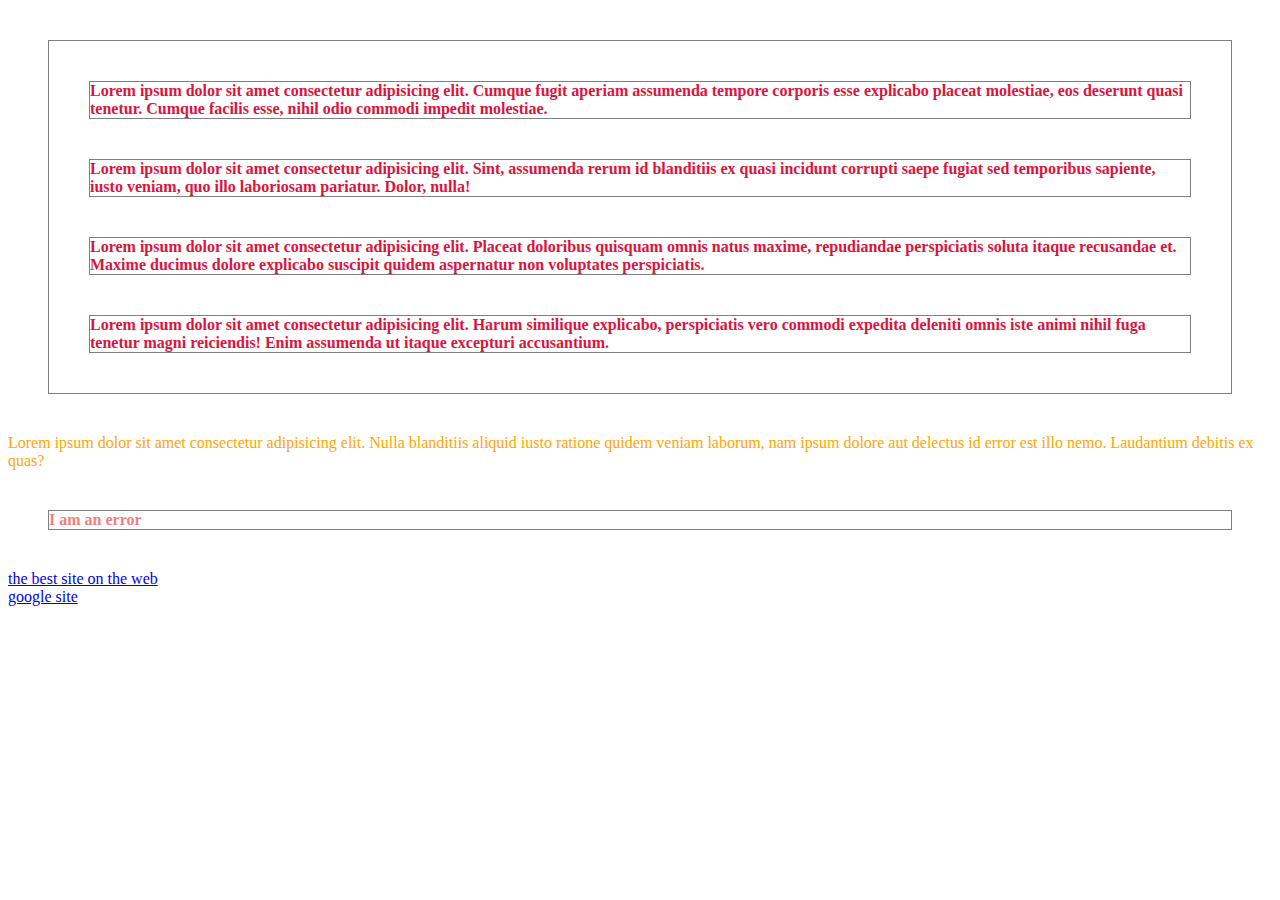
<file: CSS/CSS_Classes/index.html>
<!DOCTYPE html>
<html lang="en">
<head>
    <link rel="stylesheet" href="CSS/style.css">
    <meta charset="UTF-8">
    <meta name="viewport" content="width=device-width, initial-scale=1.0">
    <title>CSS Classes</title>
</head>
<body>
    <div id="content">
        <p>
            Lorem ipsum dolor sit amet consectetur adipisicing elit. 
            Cumque fugit aperiam assumenda tempore corporis esse explicabo placeat molestiae, 
            eos deserunt quasi tenetur. Cumque facilis esse, nihil odio commodi impedit molestiae.
        </p>
        <p class="error">
            Lorem ipsum dolor sit amet consectetur adipisicing elit. 
            Sint, assumenda rerum id blanditiis ex quasi incidunt corrupti saepe fugiat sed temporibus sapiente, 
            iusto veniam, quo illo laboriosam pariatur. Dolor, nulla!
        </p>
        <p class="success">
            Lorem ipsum dolor sit amet consectetur adipisicing elit. Placeat doloribus quisquam omnis natus maxime, 
            repudiandae perspiciatis soluta itaque recusandae et. 
            Maxime ducimus dolore explicabo suscipit quidem aspernatur non voluptates perspiciatis.
        </p>
        <p class="success feedback">
            Lorem ipsum dolor sit amet consectetur adipisicing elit. 
            Harum similique explicabo, perspiciatis vero commodi expedita deleniti omnis iste animi nihil 
            fuga tenetur magni reiciendis! Enim assumenda ut itaque excepturi accusantium.
        </p>
    </div>

    <p>
        Lorem ipsum dolor sit amet consectetur adipisicing elit. 
        Nulla blanditiis aliquid iusto ratione quidem veniam laborum, 
        nam ipsum dolore aut delectus id error est illo nemo. Laudantium debitis ex quas?
    </p>

    <div class="error">I am an error</div>

    <a href="https://www.thenetninja.co.uk">the best site on the web</a>
    <br>
    <a href="https://www.google.com">google site</a>
</body>
</html>
</file>
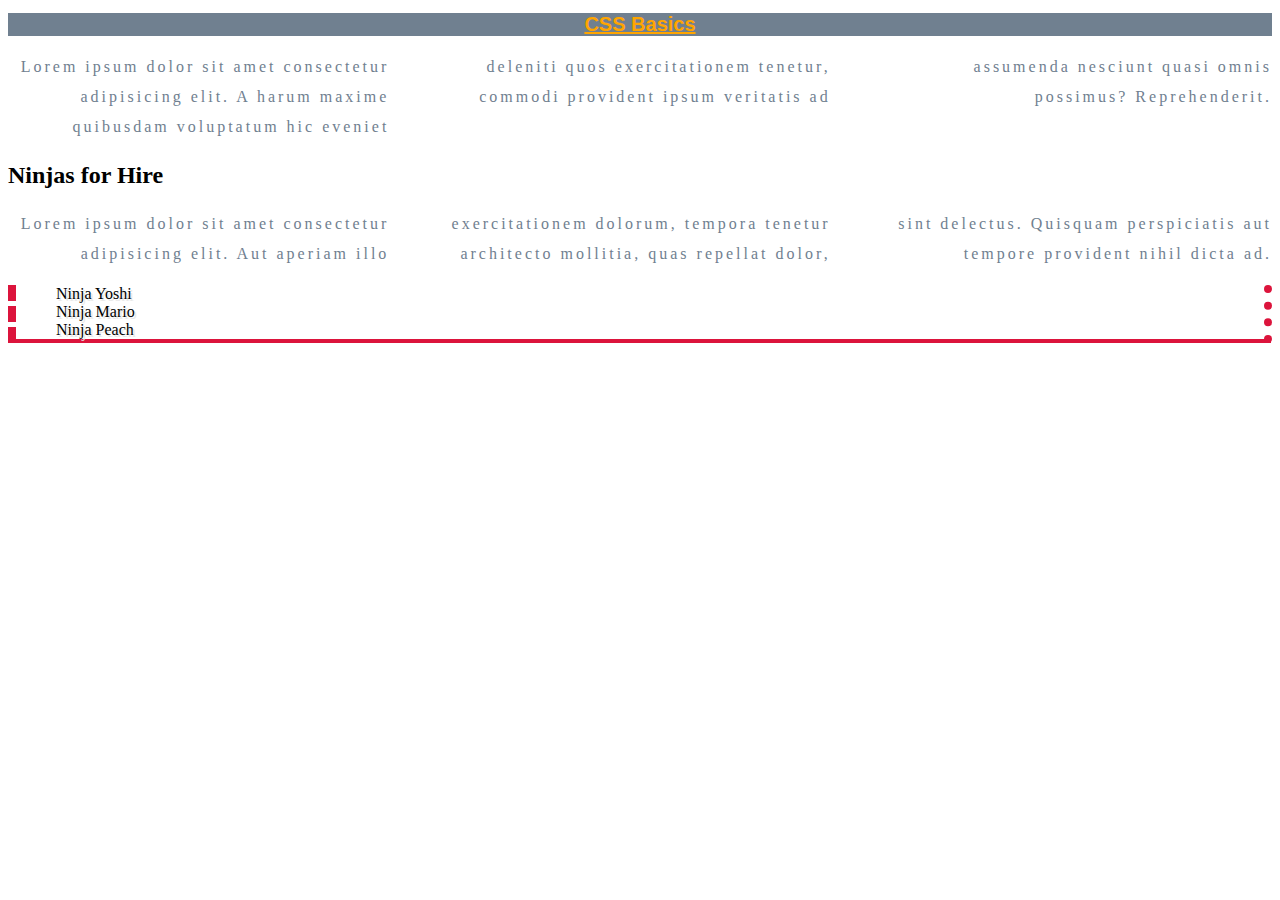
<file: CSS/part1/index.html>
<!DOCTYPE html>
<html lang="en">
<head>
    <link rel="stylesheet" href="/CSS/part1/CSS/styles.css">
    <meta charset="UTF-8">
    <meta name="viewport" content="width=device-width, initial-scale=1.0">
    <title>CSS Practice</title>
</head>
<body>

    <h1>CSS Basics</h1>

    <p>Lorem ipsum dolor sit amet consectetur adipisicing elit. 
        A harum maxime quibusdam voluptatum hic eveniet deleniti quos exercitationem tenetur, 
        commodi provident ipsum veritatis ad assumenda nesciunt quasi omnis possimus? Reprehenderit.</p>

    <div>
        <h2>Ninjas for Hire</h2>
        <p>Lorem ipsum dolor sit amet consectetur adipisicing elit.
            Aut aperiam illo exercitationem dolorum, tempora tenetur architecto mollitia, quas repellat dolor, sint delectus. 
            Quisquam perspiciatis aut tempore provident nihil dicta ad.</p>

        <ul>
            <li>Ninja Yoshi</li>
            <li>Ninja Mario</li>
            <li>Ninja Peach</li>
        </ul>
    </div>
    
</body>
</html>
</file>
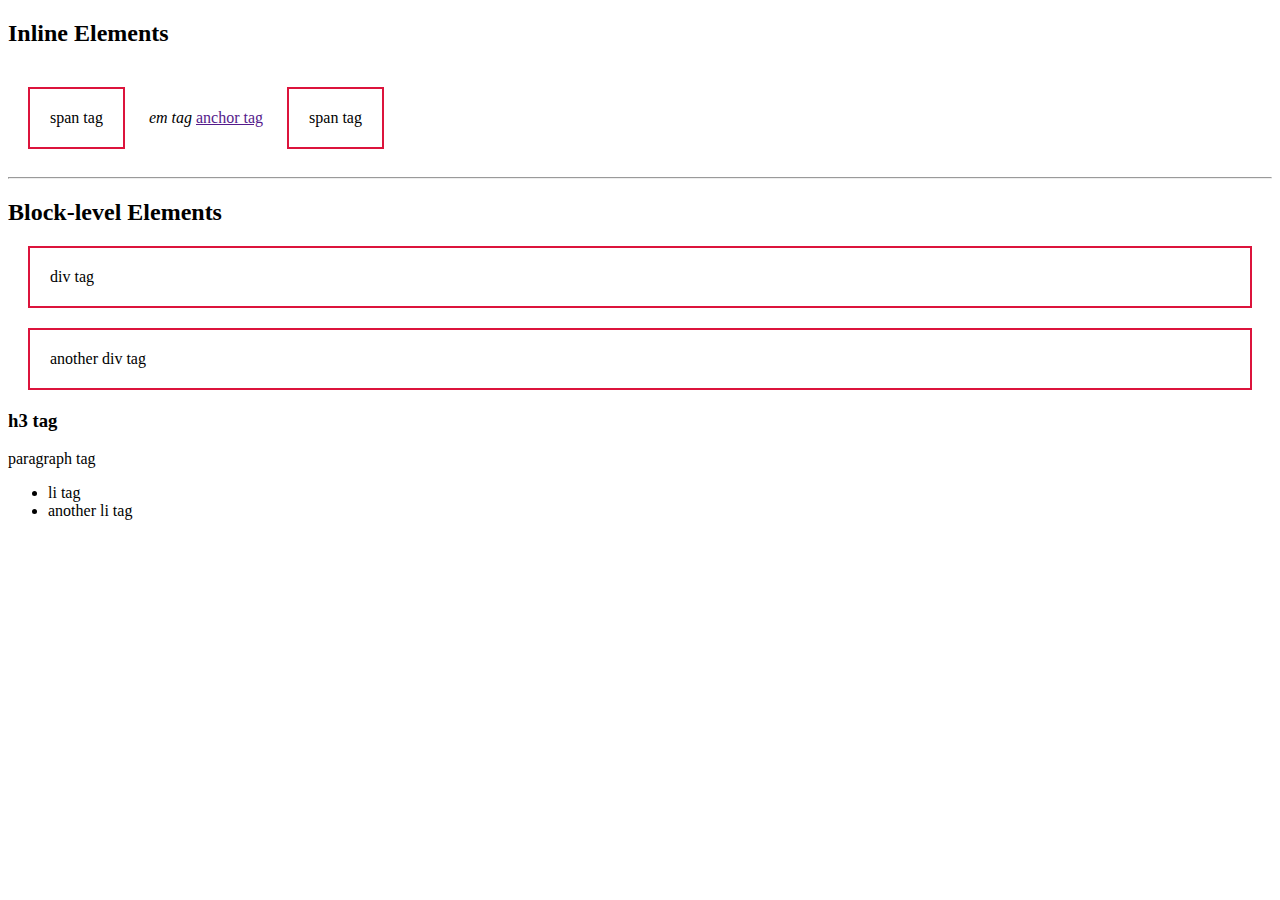
<file: CSS/part2/index.html>
<!DOCTYPE html>
<html lang="en">
<head>
    <link rel="stylesheet" href="CSS/styles.css">
    <meta charset="UTF-8">
    <meta name="viewport" content="width=device-width, initial-scale=1.0">
    <title>CSS MORE!!!!</title>
</head>
<body>

    <h2>Inline Elements</h2>

    <span>span tag</span>
    <em>em tag</em>
    <a href="">anchor tag</a>
    <span>span tag</span>

<hr>

    <h2>Block-level Elements</h2>
    <div>div tag</div>
    <div>another div tag</div>
    <h3>h3 tag</h3>
    <p>paragraph tag</p>
    <ul>
        <li>li tag</li>
        <li>another li tag</li>
    </ul>

</body>
</html>
</file>
<file: CSS/CSS_Classes/CSS/style.css>
/*.'class_name' calls the calss
'selector_name'.'class_name' calls the selector with that class */
/* p.error {
    color: red;
}
p.success {
    color: green;
}
p.success.feedback {
    border: 1px dashed green;
} */
/*#'id_name' calls the id*/
/*'selector_name'#'id_name' calls the selector with that specific id*/
/*not the best practice to use IDs for CSS*/
/* div#content{
    background-color: #ebebeb;
    padding: 20px;
}
div .error {
    color: purple;
} */
/* a[href*="thenetninja"] {
    background-color: green;
    color: white;
    text-decoration: none;
    font-weight: bold;
    text-transform: uppercase;
}
a[href$=".com"] {
    color: white;
    background: red;
    border: 2px solid blue;
} */
div{
    color: lightcoral;
    border: 1px solid gray;
    margin: 40px;
    font-weight: bold;
}
div p{
    border: inherit;
    margin: inherit;
    color: crimson
}
p{
    color: orange;
}
</file>
<file: CSS/part1/CSS/styles.css>
h1 {
    color: orange;
    background: slategray;
    font-size: 20px;
    text-decoration: underline;
    font-family: Arial, Helvetica, sans-serif;
    text-align: center;
}
p {
    color: slategray;
    text-align: right;
    line-height: 30px;
    letter-spacing: 3px;
    column-count: 3;
    column-gap: 60px;
}
ul {
    /* border-width: 4px;
    border-style: solid;
    border-color: crimson; */
    /* border: 4px solid crimson; */
    border-bottom: 4px solid crimson;
    border-left: 8px dashed crimson;
    border-right: 8px dotted crimson;
}
li {
    list-style-type: none;
    /* text-shadow: 2px 2px lightgray; */
    text-shadow: 2px 2px #e9e9e9;
}
</file>
<file: CSS/part2/CSS/styles.css>
span {
    display: inline-block;
    border: 2px solid crimson;
    margin: 20px;
    padding: 20px;
}
div {
    /* display: inline; */
    border: 2px solid crimson;
    margin: 20px;
    padding: 20px
}
</file>
